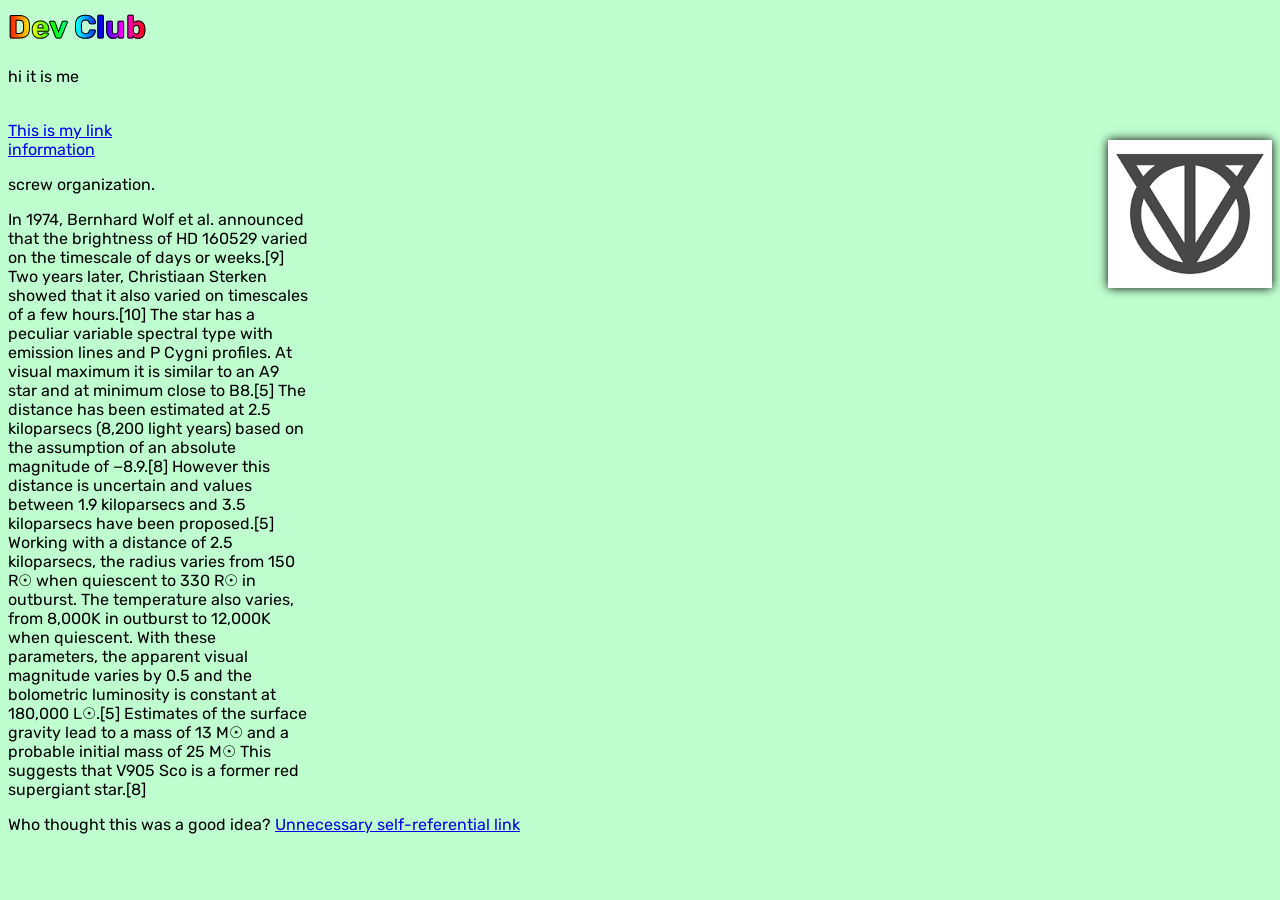
<file: index.html>
<html>
    <head>
        <meta charset="utf-8">
        <meta name="viewport" content="width=device-width, initial-scale=1.0">
        <title>Swirl</title>
        <link rel="stylesheet" href="style.css">
    </head>
    <body style="background-color: #bfffcf">
        <h1><span class="rainbow">Dev Club</span></h1>
        <p>hi it is me</p>
        <br>
        <a href="page.html">This is my link</a>
        <div style="display: flex; justify-content: flex-end"><img class="tjlogo" alt="TJHSST Logo" src="[data-uri]"></div>
        <a href="info.html">information</a>
        <p>screw organization.</p>
        <p style="width: 300px">In 1974, Bernhard Wolf et al. announced that the brightness of HD 160529 varied on the timescale of days or weeks.[9] Two years later, Christiaan Sterken showed that it also varied on timescales of a few hours.[10] The star has a peculiar variable spectral type with emission lines and P Cygni profiles. At visual maximum it is similar to an A9 star and at minimum close to B8.[5] The distance has been estimated at 2.5 kiloparsecs (8,200 light years) based on the assumption of an absolute magnitude of −8.9.[8] However this distance is uncertain and values between 1.9 kiloparsecs and 3.5 kiloparsecs have been proposed.[5]

Working with a distance of 2.5 kiloparsecs, the radius varies from 150 R☉ when quiescent to 330 R☉ in outburst. The temperature also varies, from 8,000K in outburst to 12,000K when quiescent. With these parameters, the apparent visual magnitude varies by 0.5 and the bolometric luminosity is constant at 180,000 L☉.[5]

Estimates of the surface gravity lead to a mass of 13 M☉ and a probable initial mass of 25 M☉ This suggests that V905 Sco is a former red supergiant star.[8]</p>
        <footer>
            Who thought this was a good idea?
            <a href="index.html">Unnecessary self-referential link</a>
        </footer>
    </body>
</html>
</file>
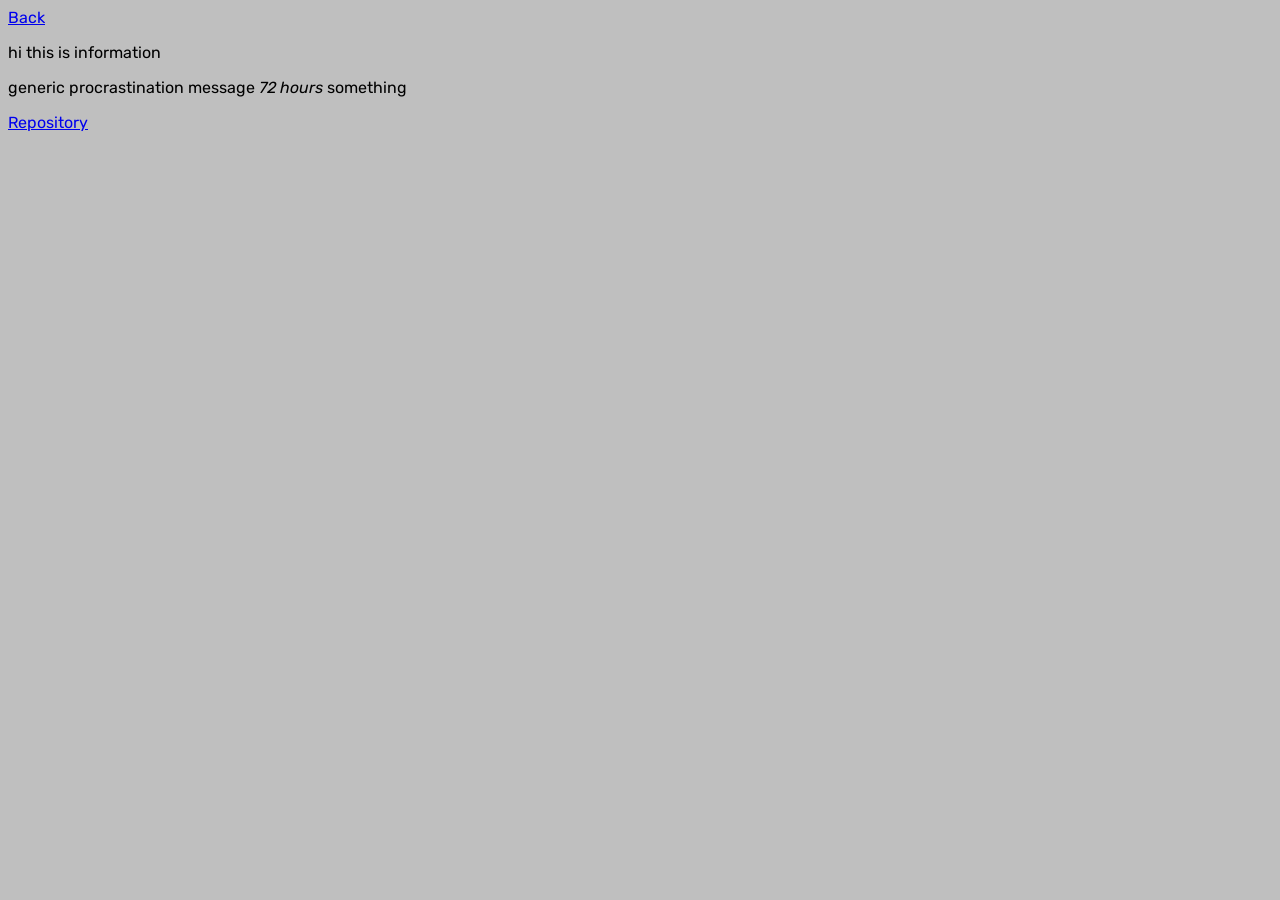
<file: info.html>
<html>
    <head>
        <meta charset="utf-8">
        <meta name="viewport" content="width=device-width, initial-scale=1.0">
        <title>Information</title>
        <link rel="stylesheet" href="style.css">
    </head>
    <body style="background-color: #bfbfbf">
        <a href="index.html">Back</a>
        <p>hi this is information</p>
        <p>generic procrastination message <i>72 hours</i> something</p>
        <a href="https://github.com/Chromoka/workspace">Repository</a>
    </body>
</html>
</file>
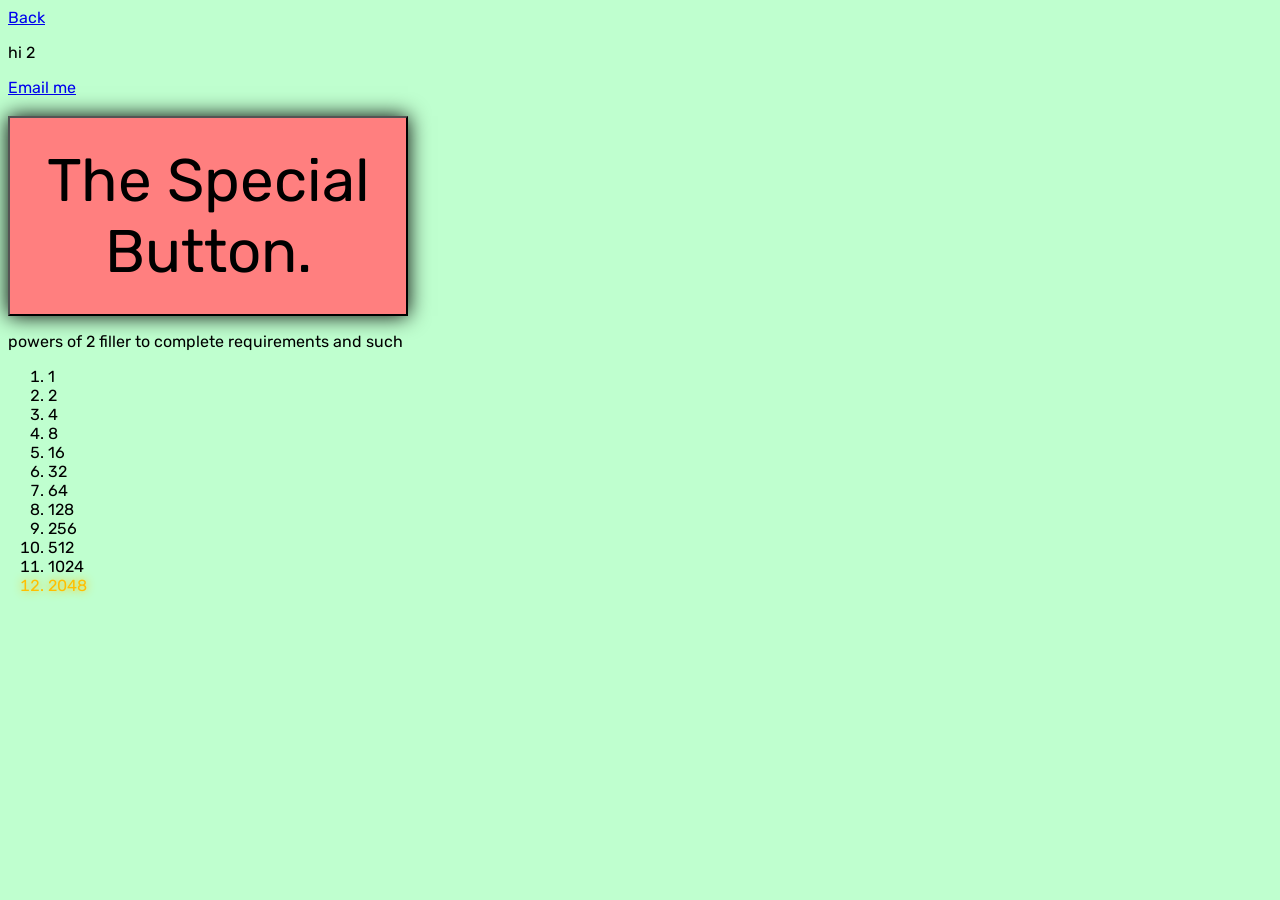
<file: page.html>
<html>
    <head>
        <meta charset="utf-8">
        <meta name="viewport" content="width=device-width, initial-scale=1.0">
        <title>Swirl: Page</title>
        <link rel="stylesheet" href="style.css">
    </head>
    <body style="background-color: #bfffcf">
        <a href="index.html">Back</a>
        <p>hi 2</p>
        <a href="mailto:kdochido123@gmail.com">Email me</a>
        <br><br>
        <button class="special">The Special Button.</button>
        <p>powers of 2 filler to complete requirements and such</p>
        <ol>
            <li>1</li>
            <li>2</li>
            <li>4</li>
            <li>8</li>
            <li>16</li>
            <li>32</li>
            <li>64</li>
            <li>128</li>
            <li>256</li>
            <li>512</li>
            <li>1024</li>
            <li style="color: #ffbf00; text-shadow: 0 0 10px #ffbf00;">2048</li>
        </ol>
    </body>
</html>
</file>
<file: style.css>
@import url('https://fonts.googleapis.com/css2?family=Roboto:ital,wght@0,100..900;1,100..900&family=Rubik:ital,wght@0,300..900;1,300..900&display=swap');

* {
    font-family: 'Rubik';
}

.rainbow {
    color: transparent;
    background-image: linear-gradient(90deg, #f00, #ff0, #0f0, #0ff, #00f, #f0f, #f00);
    background-clip: text;
    -webkit-text-stroke: 1px black;
}

.tjlogo {
    position: fixed;
    margin-left: auto;
    margin-right: 0;
    box-shadow: 0 0 10px black;
}

.special {
    width: 400px;
    height: 200px;
    background-color: #ff7f7f;
    box-shadow: 0 0 20px black;
    transition-duration: 0.2s;
    font-size: 60px;
}

.special:hover {
    background-color: #7f0000;
    color: white;
}
</file>
